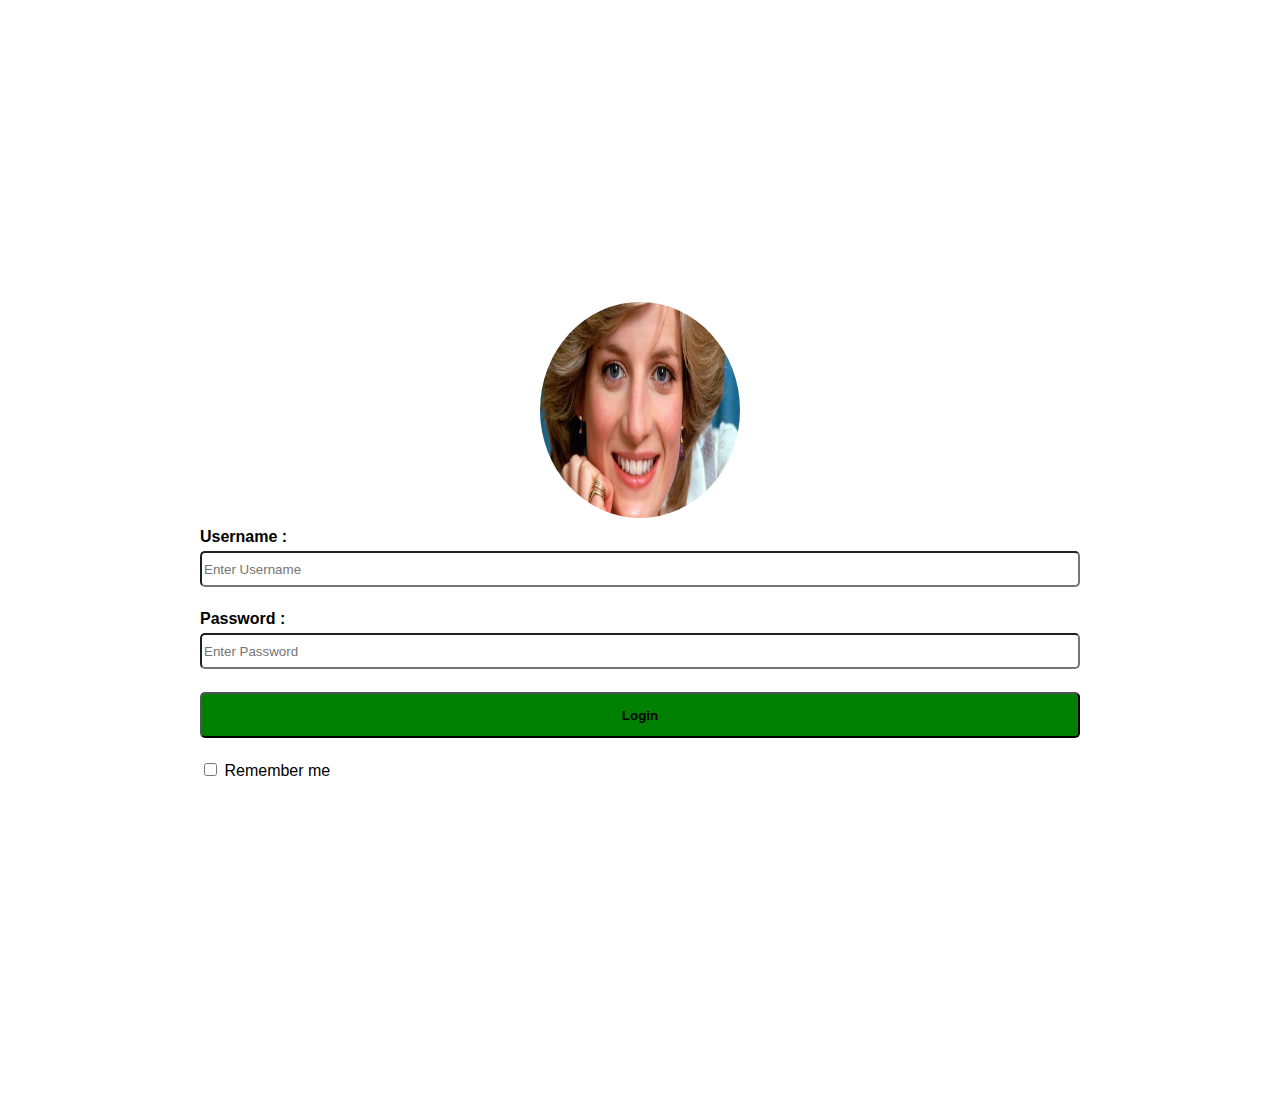
<file: Form Ejemplo/index.html>
<!DOCTYPE html>
<html lang="en">
<head>
    <meta charset="UTF-8">
    <meta name="viewport" content="width=device-width, initial-scale=1.0">
    <link rel="stylesheet" href="./styles/style.css">
    <title>Document</title>
</head>
<body>
    <div id="main-container">
        <section id="section1" >
            <img id="profile" src="./assets/images/diana.jpg" alt="">
        </section>
        <section id="section2"> 
            <form action="">
                <div class="formulario">
                    <label for="Texto"> Username :</label>
                <input class="input" type="text" id="Texto" maxlength="25"
                placeholder="Enter Username">
                </div>
            </form>
        </section>
        <section id="section3"> 
            <form action="">
                <div class="formulario">
                    <label for="Password"> Password :</label>
                <input class="input" type="password" id="Password"  placeholder="Enter Password">
                </div>
            </form>
        </section>
        <section id="section4"> <button class="button"> Login</button></section>
        <section id="section5"> 
            <form action="">
                <div class="formulario2">
                    <input type="checkbox">
                    <label for="Texto"> Remember me </label>
                </div>
            </form>
        </section>
    </div>
</body>
</html>
</file>
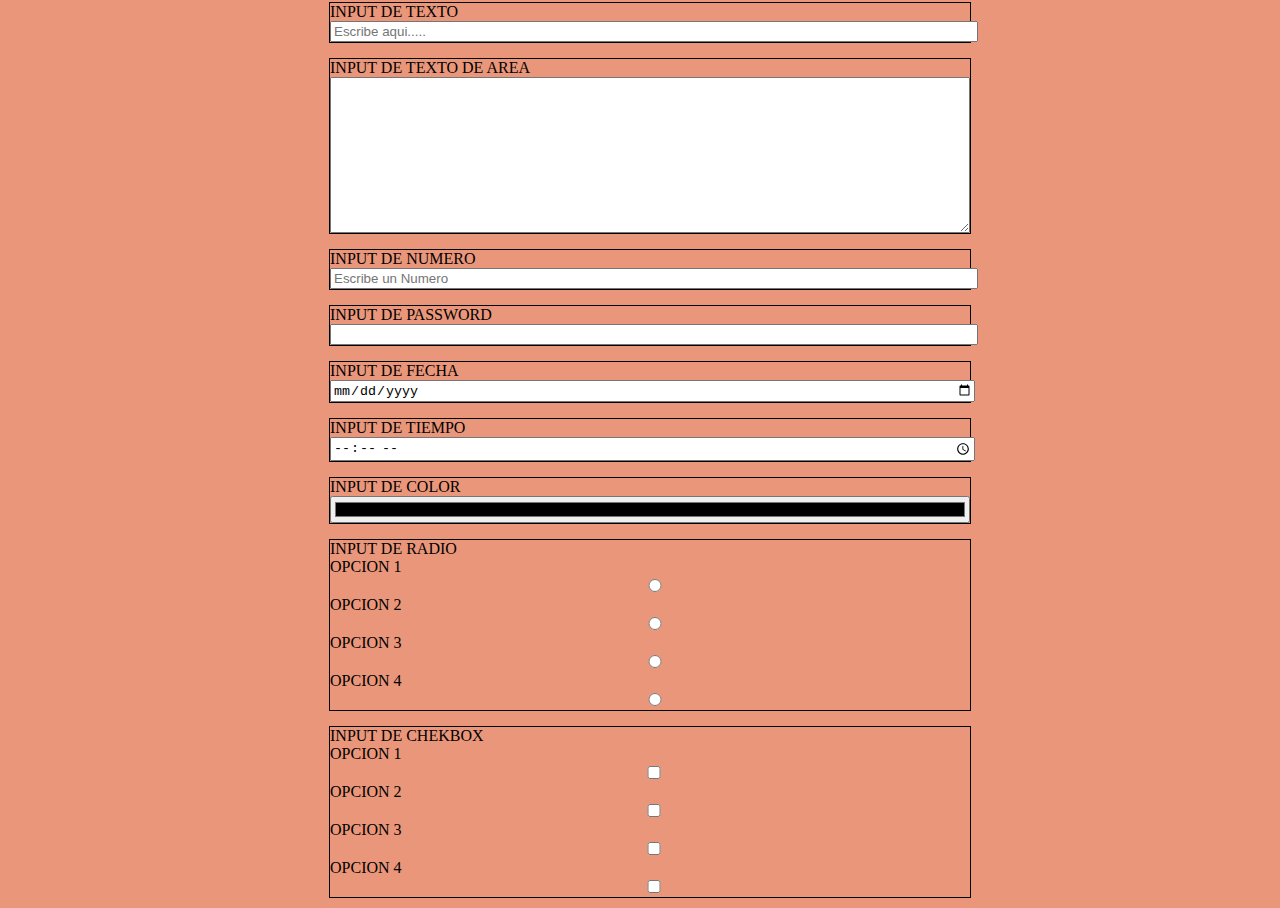
<file: Form/index.html>
<!DOCTYPE html>
<html lang="en">
  <head>
    <meta charset="UTF-8" />
    <meta name="viewport" content="width=device-width, initial-scale=1.0" />
    <link rel="stylesheet" href="./styles/styles.css" />
    <link rel="stylesheet" href="./styles/mainStyles.css" />
    <title>Document</title>
  </head>
  <body>
    <!--  -->
    <section>
      <form action="">
        <div class="formulario">
          <label for="Texto" Input de texto>INPUT DE TEXTO</label>
          <input
            type="text"
            id="Texto"
            maxlength="25"
            placeholder="Escribe aqui....."
          />
        </div>
        <div class="formulario">
          <label for="Texto" Input de texto>INPUT DE TEXTO DE AREA</label>
          <textarea name="texto" id="texto" cols="30" rows="10"></textarea>
        </div>
        <div class="formulario">
          <label for="Numero" Input de numero>INPUT DE NUMERO</label>
          <input
            type="number"
            id="Numero"
            max="15"
            min="1"
            placeholder="Escribe un Numero"
          />
        </div>
        <div class="formulario">
          <label for="Contraseña" Input de Password>INPUT DE PASSWORD</label>
          <input type="password" id="Contraseña" />
        </div>
        <div class="formulario">
          <label for="Fecha" Input de Fecha>INPUT DE FECHA</label>
          <input type="date" id="Fecha" />
        </div>
        <div class="formulario">
          <label for="Tiempo" Input de Tiempo> INPUT DE TIEMPO</label>
          <input type="time" id="Tiempo" />
        </div>
        <div class="formulario">
          <label for="Color" Input de Color>INPUT DE COLOR</label>
          <input type="color" id="Color" />
        </div>
        <div class="formulario">
          <label for="Radio" Input de Color>INPUT DE RADIO</label>
          <div>
            <label for="opcion1">OPCION 1</label>
            <input name="opciones" type="radio" id="opcion1">
          </div>
          <div>
            <label for="opcion2">OPCION 2</label>
            <input name="opciones" type="radio" id="opcion2">
          </div>
          <div>
            <label for="opcion3">OPCION 3</label>
            <input name="opciones" type="radio" id="opcio3">
          </div>
          <div>
            <label for="opcion4">OPCION 4</label>
            <input name="opciones" type="radio" id="opcion4">
          </div>
        </div>
        <div class="formulario">
          <label for="Radio" Input de Color>INPUT DE CHEKBOX</label>
          <div>
            <label for="opcion1">OPCION 1</label>
            <input type="checkbox" id="opcion1">
          </div>
          <div>
            <label for="opcion2">OPCION 2</label>
            <input  type="checkbox" id="opcion2">
          </div>
          <div>
            <label for="opcion3">OPCION 3</label>
            <input name="opciones" type="checkbox" id="opcio3">
          </div>
          <div>
            <label for="opcion4">OPCION 4</label>
            <input  type="checkbox" id="opcion4">
          </div>
        </div>
      </form>
    </section>
  </body>
</html>
</file>
<file: Form Ejemplo/styles/style.css>
body{
    padding: 0px;
    margin: 0px;
    height: 100vh;
    width: 100vw;
    background-color: white;
}
#main-container{
    height: 80%;
    margin: 200px;
    background-color: white;
    display: flex;
    flex-direction: column;
    justify-content: center;
    align-items: center;
    gap: 10px;
    
}
#section1{
    padding: 0px;
    margin: 0px;
height: 30%;

}
#profile{
    width: 200px ;
    height: 100%;
    border-radius:100%;
}
.formulario{
    display: flex;
    flex-direction: column;
    justify-content: space-between;
    gap: 5px;
  
}
.input{
    height: 30px;
    border-radius: 5px;
}
#section2{
   height: 10%;
   width: 100%;
   
   font-weight: bold;
   font-family: Verdana, Geneva, Tahoma, sans-serif;
}
#section3{
    height: 10%;
    width: 100%;
    
    font-weight: bold;
    font-family: Verdana, Geneva, Tahoma, sans-serif;
 }
 #section4{
    height: 8%;
    width: 100%;
    background-color: white;
 }
 .button{
    height: 80%;
    width: 100%;
    border-radius: 5px;
    background-color: green;
    font-weight: bold;
    font-family: Verdana, Geneva, Tahoma, sans-serif;

 }
 #section5{
    padding: px;
    height: 8%;
    width: 100%;
    
  
    font-family: Verdana, Geneva, Tahoma, sans-serif;
 }
</file>
<file: Form/styles/styles.css>
body{
    padding: 0px;
    margin: 0px;
    height: 100vh;
    width: 100dvw;
}
</file>
<file: Form/styles/mainStyles.css>
body{
    margin: 0px;
    padding: 0px;
    width: 100vw;
    height: 100vh;

}
section{
    width: 100%;
    height: 100%;
    background-color: aqua;
    display: flex;
    flex-direction: column;
    justify-content: center;
}
form{
    display: flex;
    flex-direction: column;
    justify-content: center;
    align-items: center;
    width: 100%;
    gap: 15px;
    background-color: darksalmon;
    padding: 10px;

}
.formulario{
    display: flex;
    flex-direction: column;
    border: 1px solid black;
    width: 50%;
    
}
input{
    width: 100%;
}
</file>
